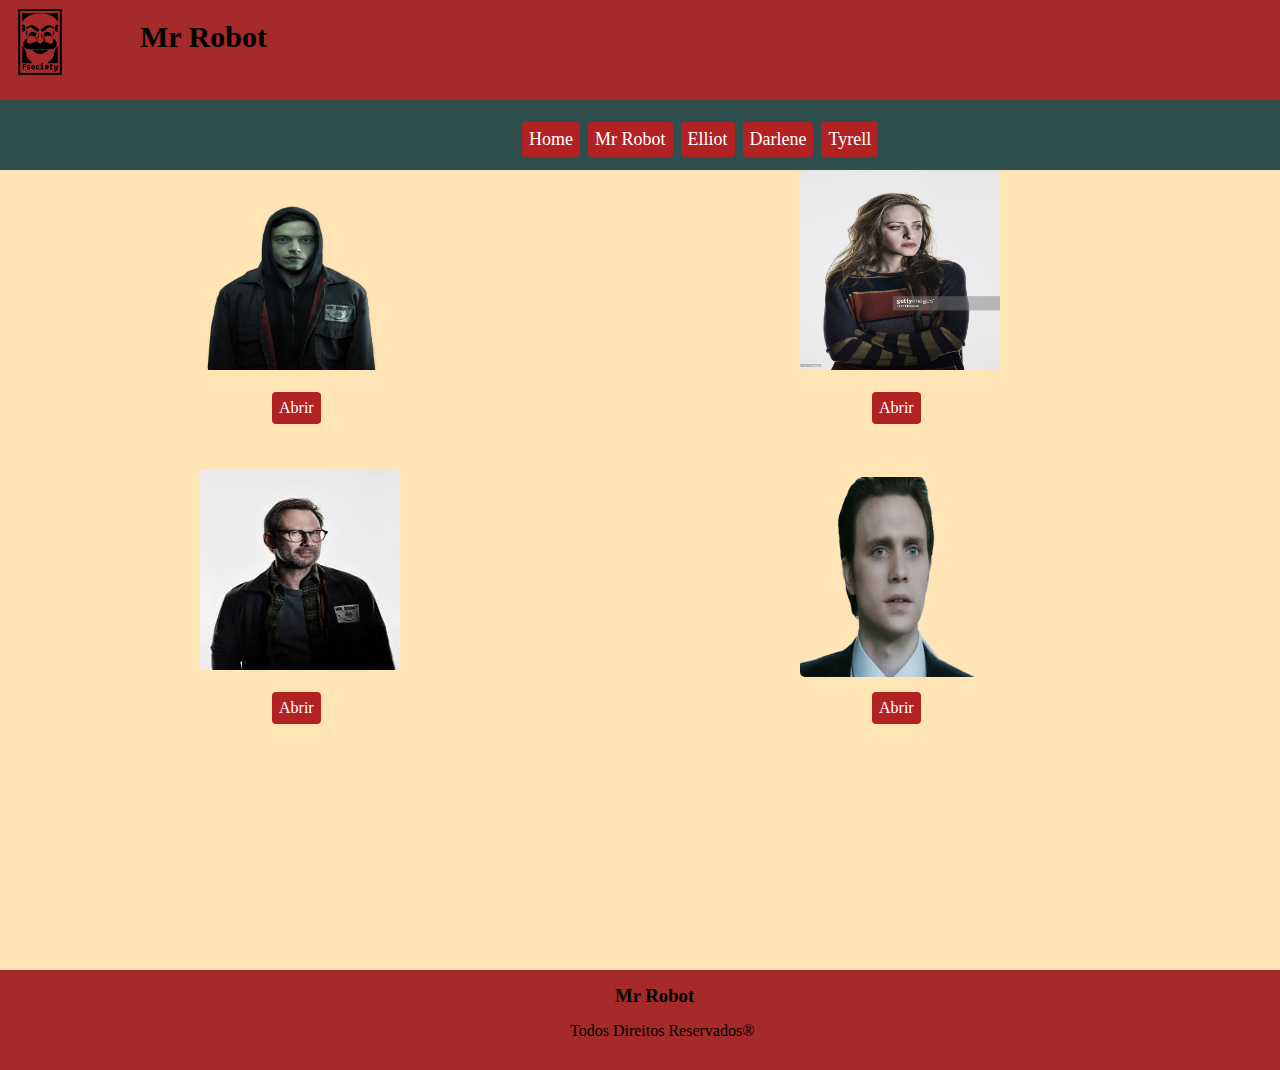
<file: index.html>
<!DOCTYPE html>
	<html lang="PT-BR">
		<head>
			<meta charset="UTF-8">
			<title> Mr Robot-Home</title>
			<link rel="stylesheet" type="text/css" href="css/style.css">

		</head>

	<body>
		<!-- div com cabeçalho e logo-->
		<div class="cabecalho">
			<img src="imagens/logo.png">
			<h2> Mr Robot</h2>
		</div>
		<!-- div vai conter menus com listas nao ordenadas-->
		<div class="menu">
			<ul class="menu2">
				<li><a href="index.html">Home</a></li>
				<li><a href="paginas/robot.html	">Mr Robot</a></li>
				<li><a href="paginas/elliot.html">Elliot</a></li>
				<li><a href="paginas/darlene.html">Darlene</a></li>
				<li><a href="paginas/tyrell.html">Tyrell</a></li>
			</ul>
		</div>
		<!--essa div vai conter o inicio do corpo mais a primeira img-->
		<div class="corpo">
			<ul>
				<li><a href="paginas/elliot.html"> Abrir</a></li>
			</ul>
			<img src="imagens/ell2.png">

			<div class="botao3">
				<ul>
					<li><a href="paginas/darlene.html">Abrir</a></li>
			</ul>
				<img src="imagens/darlene.jpg">
			</div>
			


		</div>
		<!--essa div vai conter o inicio do corpo mais a segunda img-->
		<div class="corpo2">
			<img  class="img3"  src="imagens/robot2.jpg">
			<ul>
				<li><a href="paginas/robot.html"> Abrir</a></li>
			</ul>
			<img class="img4" src="imagens/tyrell.png">
			
			<div class="botao2">
				<ul>
				<li><a href="paginas/tyrell.html">Abrir</a></li>
			</ul>
			</div>
		</div>
		<!--essa div vai conter o inicio do corpo mais a terceira img-->
		
		<!--essa div vai conter o inicio do corpo mais a quarta img-->
		<div class="corpo4">
			
		</div>
		<!--essa div contem o rodape e logo-->
		<div class="rodape">
			<h3 class="rodape4">Mr Robot</h3>
			<p class="rodape3">Todos Direitos Reservados®</p>
				
		</div>
	</body>




	</html>
</file>
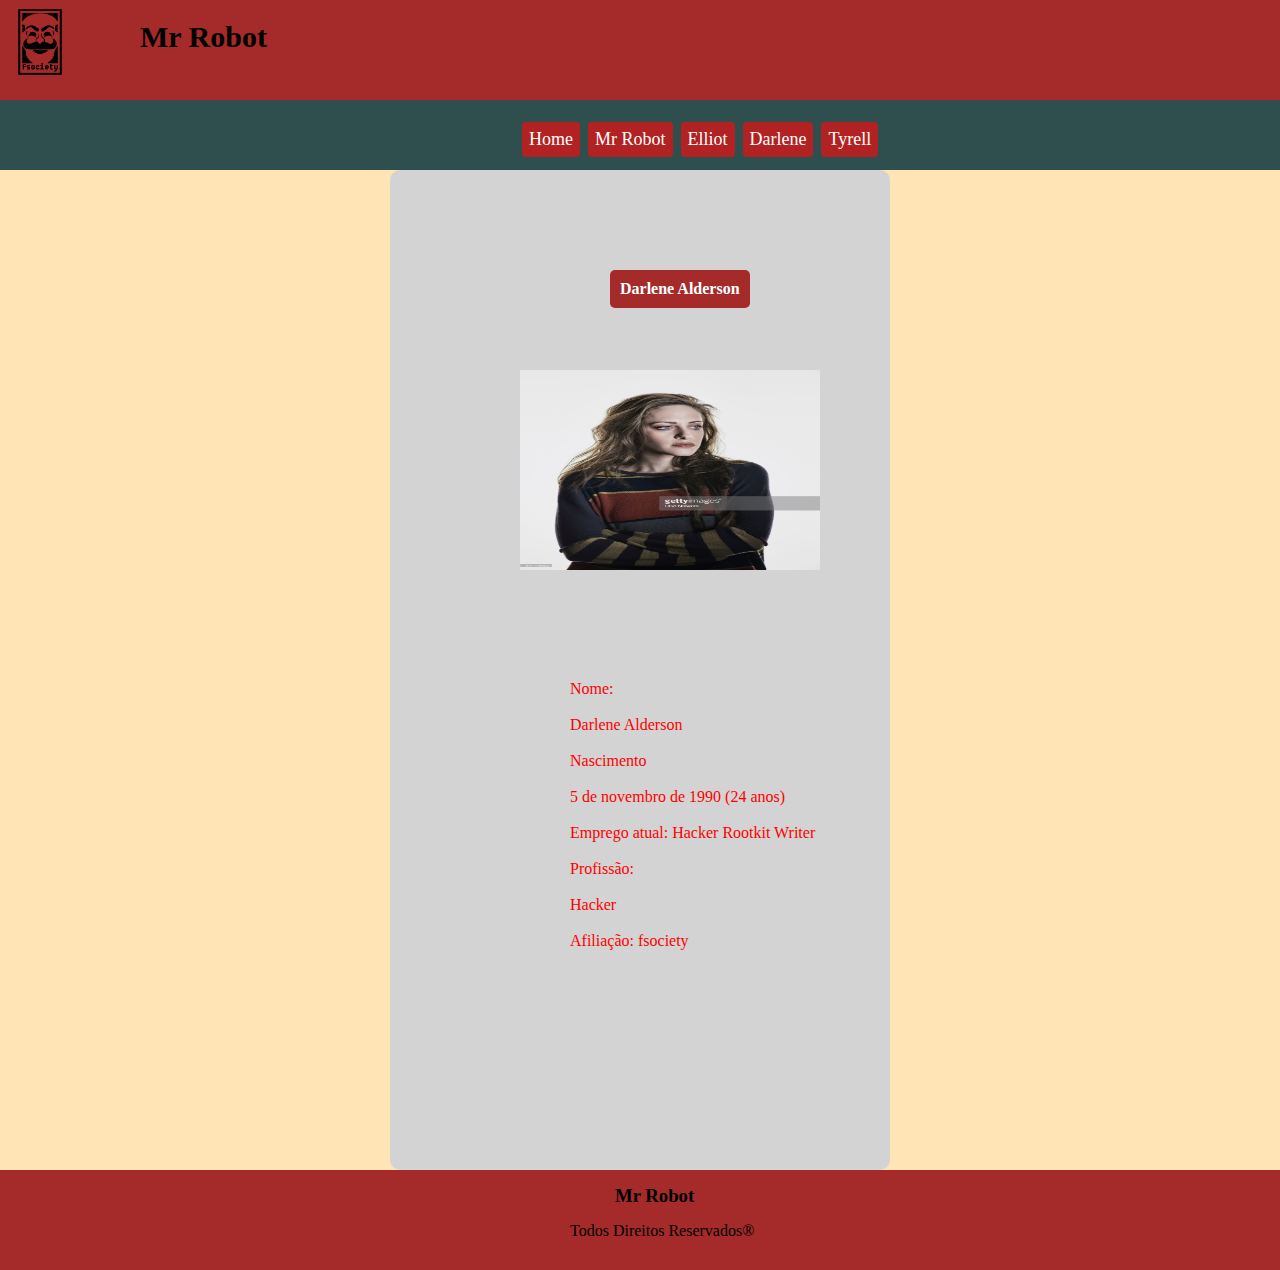
<file: paginas/darlene.html>
<!DOCTYPE html>
	<html lang="PT-BR">
		<head>
			<meta charset="UTF-8">
			<title> Mr Robot- Darlene</title>
			<link rel="stylesheet" type="text/css" href="../css/darlene.css">

		</head>

	<body>
		<!-- div com cabeçalho e logo-->
		<div class="cabecalho">
			<img src="../imagens/logo.png">
			<h2> Mr Robot</h2>
		</div>
		<!-- div vai conter menus com listas nao ordenadas-->
		<div class="menu">
			<ul class="menu2">
				<li><a href="../index.html">Home</a></li>
				<li><a href="robot.html">Mr Robot</a></li>
				<li><a href="elliot.html">Elliot</a></li>
				<li><a href="darlene.html">Darlene</a></li>
				<li><a href="tyrell.html">Tyrell</a></li>
			</ul>
		</div>
		<!--essa div vai conter o inicio do corpo mais a primeira img-->
		<div class="corpo">
			<div class="elliot">
				<img  src="../imagens/darlene.jpg">
				<h4>Darlene Alderson</h4>

				<p >Nome:<br>
					<br>
					Darlene Alderson	<br>
					<br>
					Nascimento<br>
					<br>
					5 de novembro de 1990 (24 anos)<br>
					<br>
					Emprego atual:
					Hacker Rootkit Writer<br>
					<br>
					Profissão:<br>
					<br>
					Hacker <br>
					<br>
					Afiliação:
					fsociety</p>
				
		</div>
		<!--essa div vai conter o inicio do corpo mais a segunda img-->
		<div class="corpo2">
			
		
		
		<!--essa div vai conter o inicio do corpo mais a terceira img-->
		
		<!--essa div vai conter o inicio do corpo mais a quarta img-->
		<div class="corpo4">
			
		</div>
		<!--essa div contem o rodape e logo-->
		<div class="rodape">
			<h3 class="rodape4">Mr Robot</h3>
			<p class="rodape3">Todos Direitos Reservados®</p>
				
		</div>
	</body>




	</html>
</file>
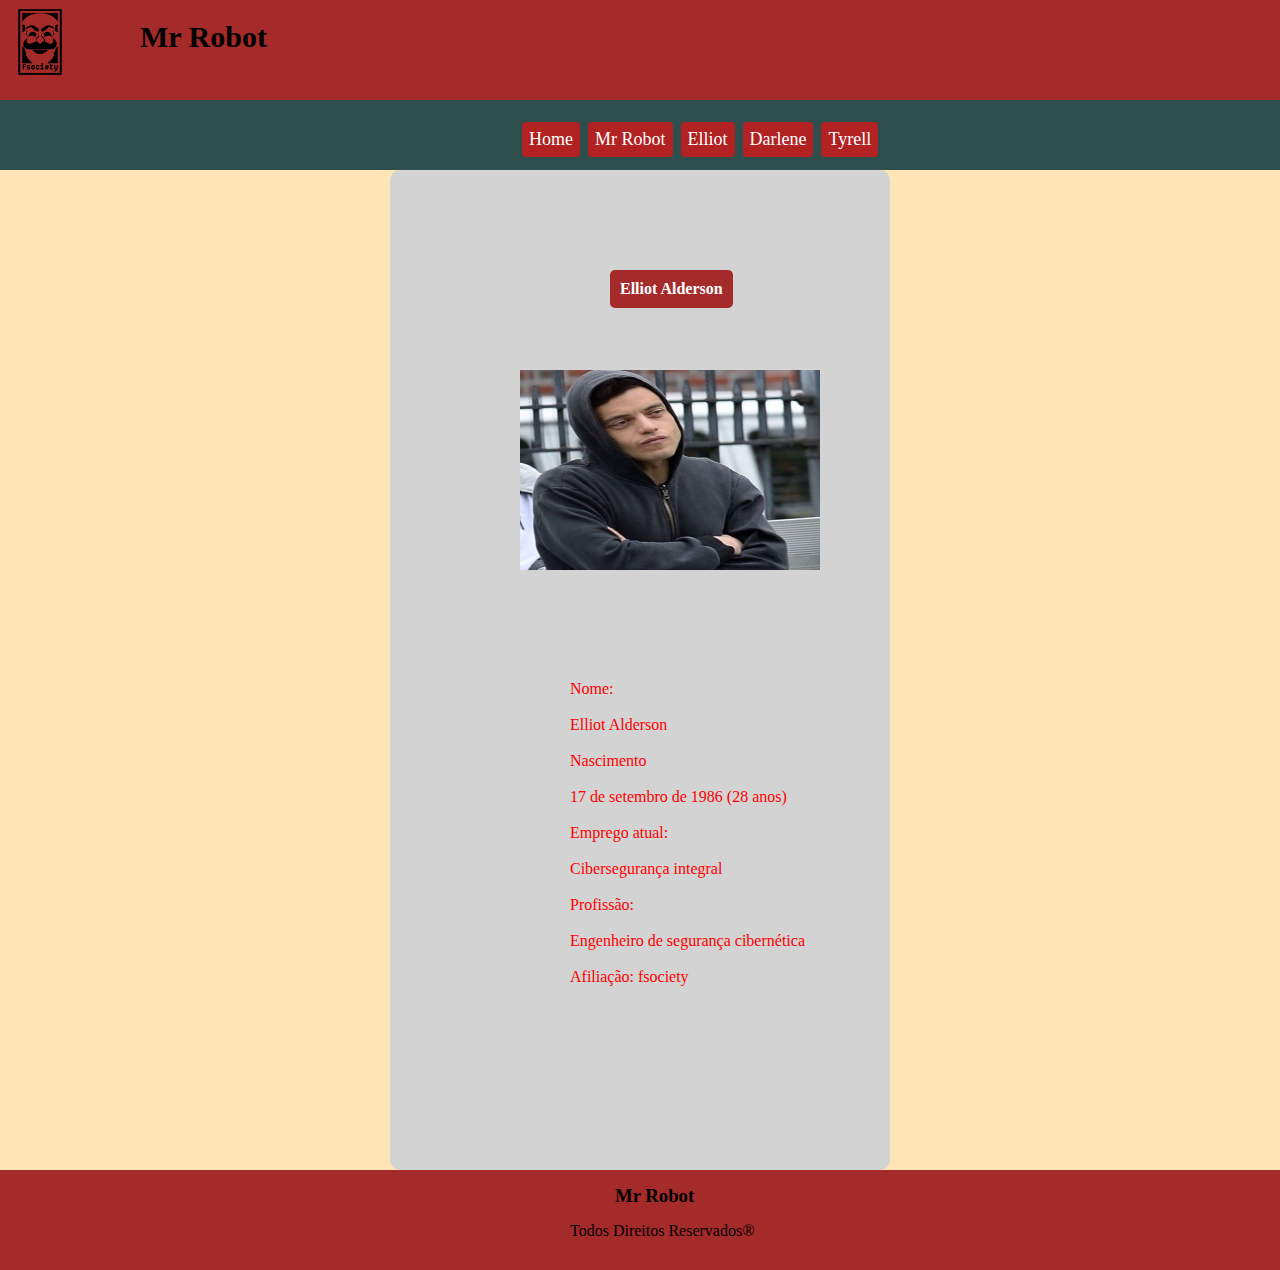
<file: paginas/elliot.html>
<!DOCTYPE html>
	<html lang="PT-BR">
		<head>
			<meta charset="UTF-8">
			<title> Mr Robot- Elliot</title>
			<link rel="stylesheet" type="text/css" href="../css/el.css">

		</head>

	<body>
		<!-- div com cabeçalho e logo-->
		<div class="cabecalho">
			<img src="../imagens/logo.png">
			<h2> Mr Robot</h2>
		</div>
		<!-- div vai conter menus com listas nao ordenadas-->
		<div class="menu">
			<ul class="menu2">
				<li><a href="../index.html">Home</a></li>
				<li><a href="robot.html">Mr Robot</a></li>
				<li><a href="elliot.html">Elliot</a></li>
				<li><a href="darlene.html">Darlene</a></li>
				<li><a href="tyrell.html">Tyrell</a></li>
			</ul>
		</div>
		<!--essa div vai conter o inicio do corpo mais a primeira img-->
		<div class="corpo">
			<div class="elliot">
				<img  src="../imagens/elliot2.jpg">
				<h4>Elliot Alderson</h4>

				<p >Nome:<br>
					<br>
					Elliot Alderson<br>
					<br>
					Nascimento<br>
					<br>
					17 de setembro de 1986 (28 anos)<br>
					<br>
					Emprego atual:<br>
					<br>
					Cibersegurança integral <br>
					<br>
					Profissão:<br>
					<br>
					Engenheiro de segurança cibernética<br>
					<br>
					Afiliação:
					fsociety</p>
				
		</div>
		<!--essa div vai conter o inicio do corpo mais a segunda img-->
		<div class="corpo2">
			
		
		
		<!--essa div vai conter o inicio do corpo mais a terceira img-->
		
		<!--essa div vai conter o inicio do corpo mais a quarta img-->
		<div class="corpo4">
			
		</div>
		<!--essa div contem o rodape e logo-->
		<div class="rodape">
			<h3 class="rodape4">Mr Robot</h3>
			<p class="rodape3">Todos Direitos Reservados®</p>
				
		</div>
	</body>




	</html>
</file>
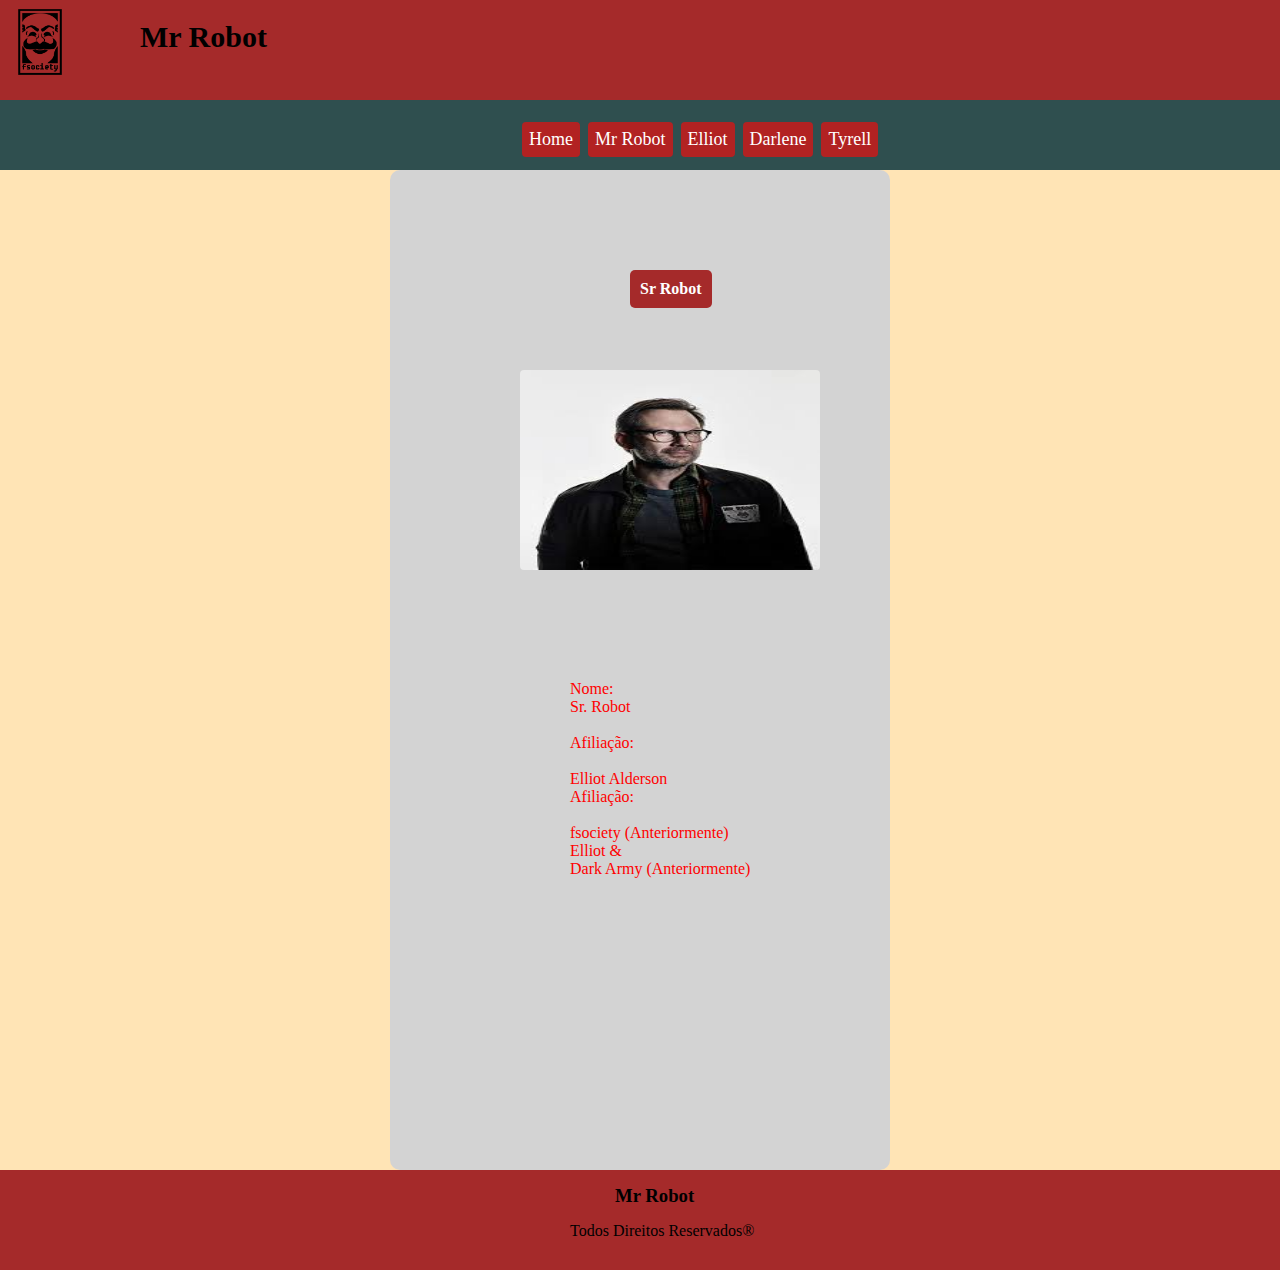
<file: paginas/robot.html>
<!DOCTYPE html>
	<html lang="PT-BR">
		<head>
			<meta charset="UTF-8">
			<title> Mr Robot- Sr Robot</title>
			<link rel="stylesheet" type="text/css" href="../css/robot.css">

		</head>

	<body>
		<!-- div com cabeçalho e logo-->
		<div class="cabecalho">
			<img src="../imagens/logo.png">
			<h2> Mr Robot</h2>
		</div>
		<!-- div vai conter menus com listas nao ordenadas-->
		<div class="menu">
			<ul class="menu2">
				<li><a href="../index.html">Home</a></li>
				<li><a href="robot.html">Mr Robot</a></li>
				<li><a href="elliot.html">Elliot</a></li>
				<li><a href="darlene.html">Darlene</a></li>
				<li><a href="tyrell.html">Tyrell</a></li>
			</ul>
		</div>
		<!--essa div vai conter o inicio do corpo mais a primeira img-->
		<div class="corpo">
			<div class="elliot">
				<img  src="../imagens/robot2.jpg">
				<h4>Sr Robot</h4>

				<p>Nome:
						<br>Sr. Robot<br>
						<br>Afiliação:<br>
						<br>
						Elliot Alderson
						<br>
						Afiliação:<br> 
						<br>
						fsociety (Anteriormente) 
						<br>
						Elliot &<br>
						
						Dark Army (Anteriormente)</p>
				
		</div>
		<!--essa div vai conter o inicio do corpo mais a segunda img-->
		<div class="corpo2">
			
		
		
		<!--essa div vai conter o inicio do corpo mais a terceira img-->
		
		<!--essa div vai conter o inicio do corpo mais a quarta img-->
		<div class="corpo4">
			
		</div>
		<!--essa div contem o rodape e logo-->
		<div class="rodape">
			<h3 class="rodape4">Mr Robot</h3>
			<p class="rodape3">Todos Direitos Reservados®</p>
				
		</div>
	</body>




	</html>
</file>
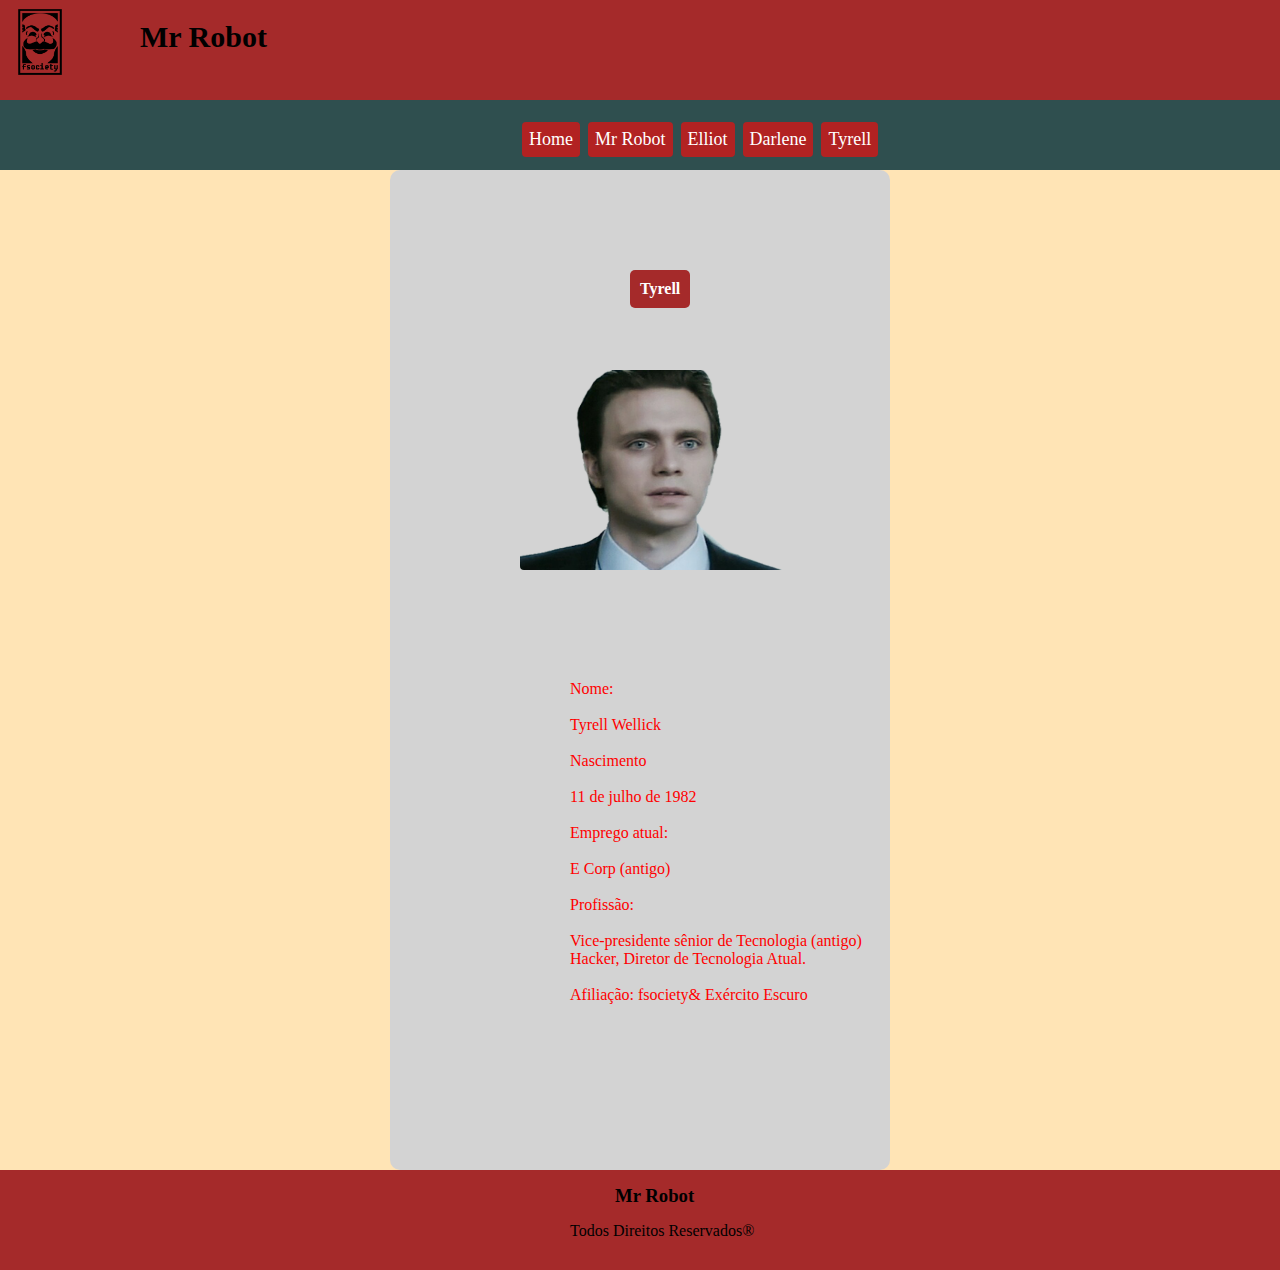
<file: paginas/tyrell.html>
<!DOCTYPE html>
	<html lang="PT-BR">
		<head>
			<meta charset="UTF-8">
			<title> Mr Robot- Tyrell Wellick</title>
			<link rel="stylesheet" type="text/css" href="../css/tyrell.css">

		</head>

	<body>
		<!-- div com cabeçalho e logo-->
		<div class="cabecalho">
			<img src="../imagens/logo.png">
			<h2> Mr Robot</h2>
		</div>
		<!-- div vai conter menus com listas nao ordenadas-->
		<div class="menu">
			<ul class="menu2">
				<li><a href="../index.html">Home</a></li>
				<li><a href="robot.html">Mr Robot</a></li>
				<li><a href="elliot.html">Elliot</a></li>
				<li><a href="darlene.html">Darlene</a></li>
				<li><a href="tyrell.html">Tyrell</a></li>
			</ul>
		</div>
		<!--essa div vai conter o inicio do corpo mais a primeira img-->
		<div class="corpo">
			<div class="elliot">
				<img  src="../imagens/tyrell.png">
				<h4>Tyrell</h4>

				<p >Nome:<br>
					<br>
					Tyrell Wellick<br>
					<br>
					Nascimento<br>
					<br>
					11 de julho de 1982<br>
					<br>
					Emprego atual:<br>
					<br>
					E Corp (antigo) <br>
					<br>
					Profissão:<br>
					<br>
					Vice-presidente sênior de Tecnologia (antigo) <br>Hacker, Diretor de Tecnologia Atual.<br>
					<br>
					Afiliação:
					fsociety& Exército Escuro</p>
				
		</div>
		<!--essa div vai conter o inicio do corpo mais a segunda img-->
		<div class="corpo2">
			
		
		
		<!--essa div vai conter o inicio do corpo mais a terceira img-->
		
		<!--essa div vai conter o inicio do corpo mais a quarta img-->
		<div class="corpo4">
			
		</div>
		<!--essa div contem o rodape e logo-->
		<div class="rodape">
			<h3 class="rodape4">Mr Robot</h3>
			<p class="rodape3">Todos Direitos Reservados®</p>
				
		</div>
	</body>




	</html>
</file>
<file: css/style.css>
* {
	padding:0px;
	margin: 0px auto;
		
	

}
/*umas edições na body*/
body{
	background-color:#FFE4B5;	



}
/*ediçoes no cabeçalho*/
.cabecalho {
		display: block;	
		width: 100%;
		height: 100px;
		margin: 0px auto ;
		background-color:#A52A2A;
		
}
/*edições no mennu*/
.menu {
	width: 100%;
	height:70px;
	display:block; 
	margin:0 auto;
	background-color:#2F4F4F	;
	

}
/*ediçoes na primeira parte do corpo*/
.corpo {
	 margin:0px auto;
	 width: 100%;
	 height: 300px;
	 background-color:#FFE4B5;
}

.corpo2 {
	width: 100%;
	height: 300px;
	background-color:#FFE4B5;
}
.corpo3 {
		width: 100%;
		height: 200px;
		background-color: #FFE4B5;
		margin: 0px auto;

}
.corpo4 {

	width: 100%;
	height: 200px;
	background-color:#FFE4B5;
}
.rodape {
		width: 100%;
		height:100px;
		background-color:#A52A2A;
		
}


.menu {
	display: block;
}
.menu ul li {
	display: inline-block;
	
}

.menu ul {
	position: absolute;
	margin: 20px;
	left: 500px;
	border-radius: 4px;

}

.menu li {
	padding: 7px;
	margin: 2px 2px 2px 2px;
	background-color: #B22222;	
	color:#fff;
	border-radius: 4px;

}
.menu a {
		text-decoration: none;
		color: #fff;
		font-size: 18px;
}

.menu a:hover {
	background-color: #000000;
	color: #00FF00;
	transition: .4s;
}

.menu li:hover{
	background-color: #000000;
	color: #00FF00;
	transition: .4s;
}

.menu ul:hover {
	background-color:#fff;
	transition: .3s;

}
.corpo ul li {
		display: inline-block;
}

.corpo ul {
		position: absolute;	
		margin: 220px;
		left: 50px;	
}

.corpo li {
		padding: 7px ;
		margin: 2px 2px 2px 2px;
		color:#fff;
		border-radius: 4px;
		background-color: #B22222;	
}

.corpo a {
	color: #fff;
	text-decoration: none;
	background-color: #B22222;	
}

.corpo img {
		width: 200px;
		height: 200px;
		position: absolute;
		left: 200px;
}

.cabecalho img {
		width: 80px;

}

.cabecalho h2 {
		position: absolute;
		left: 140px;
		top: 20px;
		font-size:30px;
}
.img3 {
		width: 200px;
		height: 200px;
		position: absolute;
		left: 200px;
}

.corpo2 ul li {
		display: inline-block;
}

.corpo2 ul {
		position: absolute;	
		margin: 220px;
		left: 50px;	
}

.corpo2 li {
		padding: 7px ;
		margin: 2px 2px 2px 2px;
		color:#fff;
		border-radius: 4px;
		background-color: #B22222;	
}

.corpo2 a {
	color: #fff;
	text-decoration: none;
	background-color: #B22222;	
}
/*img tyrell*/
.img4 {
		width: 200px;
		height: 200px;
		position: absolute;
		left: 800px;
		margin-top: 7px;
		border-radius: 5px;

	}

.corpo2 a:hover {
	background-color:#000000;
	color:#00FF00
	transition: .4s;
}

/*parte 2 elliot ediçao botao*/

	
.corpo2 li:hover{
	background-color: #000000;
	color: #00FF00;
	transition: .4s;
}

.corpo2 ul:hover {
	background-color:#fff;
	transition: .3s;

}

.corpo a:hover {
	background-color:#000000;
	color:#00FF00;
	transition: .4s;
}

.corpo li:hover { 
	background-color: #000000;
	color: #7CFC00;
	transition: .4s;
}

.corpo ul:hover {
	background-color:#fff;
	transition: .3s;
	

}
/*esse é o botao abrir o tyrell (direita) n sei como pegou style 
do resto dos botao nem fiz style dele kk */
.botao2 ul li {
		position: absolute;
		left: 600px;
}

.botao2 a:hover {
	background-color:#000000;
	color:#00FF00;
	transition: .4s;
}

.botao2 li:hover { 
	background-color: #000000;
	color: #7CFC00;
	transition: .4s;
}

.botao2 ul:hover {
	background-color:#fff;
	transition: .3s;
	

}	
.botao3 ul li {
		position: absolute;
		left: 600px;
}

.botao3 img {
		position:absolute;
		left: 800px;
		border-radius: 5px;
}

.rodape3 {
		margin-left: 570px;
		margin-top:30px
		padding:0;
}

.rodape4{
		margin-left: 600px;
		padding: 15px;
		
}
</file>
<file: css/darlene.css>
* {
	padding:0px;
	margin: 0px auto;
	

}
/*umas edições na body*/
body{
	background-color:#FFE4B5;	



}
/*ediçoes no cabeçalho*/
.cabecalho {
		display: block;	
		width: 100%;
		height: 100px;
		margin: 0px auto ;
		background-color:#A52A2A;
		
}
/*edições no mennu*/
.menu {
	width: 100%;
	height:70px;
	display:block; 
	margin:0 auto;
	background-color:#2F4F4F	;
	

}
/*ediçoes na primeira parte do corpo*/
.corpo {
	 margin:0px auto;
	 width: 100%;
	 height: 900px;
	 background-color:#FFE4B5;
}


.corpo3 {
		width: 100%;
		height: 200px;
		background-color: #FFE4B5;
		margin: 0px auto;

}

.rodape {
		width: 100%;
		height:100px;
		background-color:#A52A2A;
		
}


.menu {
	display: block;
}
.menu ul li {
	display: inline-block;
	
}

.menu ul {
	position: absolute;
	margin: 20px;
	left: 500px;
	border-radius: 4px;

}

.menu li {
	padding: 7px;
	margin: 2px 2px 2px 2px;
	background-color: #B22222;	
	color:#fff;
	border-radius: 4px;

}
.menu a {
		text-decoration: none;
		color: #fff;
		font-size: 18px;
}

.menu a:hover {
	background-color: #000000;
	color: #00FF00;
	transition: .4s;
}

.menu li:hover{
	background-color: #000000;
	color: #00FF00;
	transition: .4s;
}

.menu ul:hover {
	background-color:#fff;
	transition: .3s;

}
.corpo a {
	color: #fff;
	text-decoration: none;
	background-color: #B22222;	
}

.corpo img {
		width: 200px;
		height: 200px;
		position: absolute;
		left: 200px;
}

.cabecalho img {
		width: 80px;

}

.cabecalho h2 {
		position: absolute;
		left: 140px;
		top: 20px;
		font-size:30px;
}





.rodape3 {
		margin-left: 570px;
		margin-top:30px
		padding:0;
}

.rodape4{
		margin-left: 600px;
		padding: 15px;
		
}

/*Formatação do Conteudo da div(Corpo)*/

.elliot{
	width: 500px;
	background-color:#D3D3D3;
	height: 1000px;
	border-radius: 10px;

}

.elliot img {
		position:absolute;
		left: 520px;
		margin-top: 200px;
		width:300px;
		height:200px;

	}

.elliot h4{
		position: absolute;
		left: 610px;
		margin:0;
		padding: 10px;
		margin-top:100px;
		background-color:#A52A2A;
		border-radius: 5px;
		color: #fff;


}

.elliot p {
		position: absolute;
		left:560px;
		margin:0;
		padding: 10px;
		margin-top: 500px;
		color:#FF0000	;
}
</file>
<file: css/el.css>
* {
	padding:0px;
	margin: 0px auto;
	

}
/*umas edições na body*/
body{
	background-color:#FFE4B5;	



}
/*ediçoes no cabeçalho*/
.cabecalho {
		display: block;	
		width: 100%;
		height: 100px;
		margin: 0px auto ;
		background-color:#A52A2A;
		
}
/*edições no mennu*/
.menu {
	width: 100%;
	height:70px;
	display:block; 
	margin:0 auto;
	background-color:#2F4F4F	;
	

}
/*ediçoes na primeira parte do corpo*/
.corpo {
	 margin:0px auto;
	 width: 100%;
	 height: 900px;
	 background-color:#FFE4B5;
}


.corpo3 {
		width: 100%;
		height: 200px;
		background-color: #FFE4B5;
		margin: 0px auto;

}

.rodape {
		width: 100%;
		height:100px;
		background-color:#A52A2A;
		
}


.menu {
	display: block;
}
.menu ul li {
	display: inline-block;
	
}

.menu ul {
	position: absolute;
	margin: 20px;
	left: 500px;
	border-radius: 4px;

}

.menu li {
	padding: 7px;
	margin: 2px 2px 2px 2px;
	background-color: #B22222;	
	color:#fff;
	border-radius: 4px;

}
.menu a {
		text-decoration: none;
		color: #fff;
		font-size: 18px;
}

.menu a:hover {
	background-color: #000000;
	color: #00FF00;
	transition: .4s;
}

.menu li:hover{
	background-color: #000000;
	color: #00FF00;
	transition: .4s;
}

.menu ul:hover {
	background-color:#fff;
	transition: .3s;

}
.corpo a {
	color: #fff;
	text-decoration: none;
	background-color: #B22222;	
}

.corpo img {
		width: 200px;
		height: 200px;
		position: absolute;
		left: 200px;
}

.cabecalho img {
		width: 80px;

}

.cabecalho h2 {
		position: absolute;
		left: 140px;
		top: 20px;
		font-size:30px;
}





.rodape3 {
		margin-left: 570px;
		margin-top:30px
		padding:0;
}

.rodape4{
		margin-left: 600px;
		padding: 15px;
		
}

/*Formatação do Coteudo da div(Corpo)*/

.elliot{
	width: 500px;
	background-color:#D3D3D3;
	height: 1000px;
	border-radius: 10px;

}

.elliot img {
		position:absolute;
		left: 520px;
		margin-top: 200px;
		width:300px;
		height:200px;

	}

.elliot h4{
		position: absolute;
		left: 610px;
		margin:0;
		padding: 10px;
		margin-top:100px;
		background-color:#A52A2A;
		border-radius: 5px;
		color: #fff;


}

.elliot p {
		position: absolute;
		left:560px;
		margin:0;
		padding: 10px;
		margin-top: 500px;
		color:#FF0000	;
}
</file>
<file: css/robot.css>
* {
	padding:0px;
	margin: 0px auto;
	

}
/*umas edições na body*/
body{
	background-color:#FFE4B5;	



}
/*ediçoes no cabeçalho*/
.cabecalho {
		display: block;	
		width: 100%;
		height: 100px;
		margin: 0px auto ;
		background-color:#A52A2A;
		
}
/*edições no mennu*/
.menu {
	width: 100%;
	height:70px;
	display:block; 
	margin:0 auto;
	background-color:#2F4F4F	;
	

}
/*ediçoes na primeira parte do corpo*/
.corpo {
	 margin:0px auto;
	 width: 100%;
	 height: 900px;
	 background-color:#FFE4B5;
}


.corpo3 {
		width: 100%;
		height: 200px;
		background-color: #FFE4B5;
		margin: 0px auto;

}

.rodape {
		width: 100%;
		height:100px;
		background-color:#A52A2A;
		
}


.menu {
	display: block;
}
.menu ul li {
	display: inline-block;
	
}

.menu ul {
	position: absolute;
	margin: 20px;
	left: 500px;
	border-radius: 4px;

}

.menu li {
	padding: 7px;
	margin: 2px 2px 2px 2px;
	background-color: #B22222;	
	color:#fff;
	border-radius: 4px;

}
.menu a {
		text-decoration: none;
		color: #fff;
		font-size: 18px;
}

.menu a:hover {
	background-color: #000000;
	color: #00FF00;
	transition: .4s;
}

.menu li:hover{
	background-color: #000000;
	color: #00FF00;
	transition: .4s;
}

.menu ul:hover {
	background-color:#fff;
	transition: .3s;

}
.corpo a {
	color: #fff;
	text-decoration: none;
	background-color: #B22222;	
}

.corpo img {
		width: 200px;
		height: 200px;
		position: absolute;
		left: 200px;
}

.cabecalho img {
		width: 80px;

}

.cabecalho h2 {
		position: absolute;
		left: 140px;
		top: 20px;
		font-size:30px;
}





.rodape3 {
		margin-left: 570px;
		margin-top:30px
		padding:0;
}

.rodape4{
		margin-left: 600px;
		padding: 15px;
		
}

/*Formatação do Conteudo da div(Corpo)*/

.elliot{
	width: 500px;
	background-color:#D3D3D3;
	height: 1000px;
	border-radius: 10px;

}

.elliot img {
		position:absolute;
		left: 520px;
		margin-top: 200px;
		width:300px;
		height:200px;
		border-radius: 4px;

	}

.elliot h4{
		position: absolute;
		left: 630px;
		margin:0;
		padding: 10px;
		margin-top:100px;
		background-color:#A52A2A;
		border-radius: 5px;
		color: #fff;


}

.elliot p {
		position: absolute;
		left:560px;
		margin:0;
		padding: 10px;
		margin-top: 500px;
		color:#FF0000	;
}
</file>
<file: css/tyrell.css>
* {
	padding:0px;
	margin: 0px auto;
	

}
/*umas edições na body*/
body{
	background-color:#FFE4B5;	



}
/*ediçoes no cabeçalho*/
.cabecalho {
		display: block;	
		width: 100%;
		height: 100px;
		margin: 0px auto ;
		background-color:#A52A2A;
		
}
/*edições no mennu*/
.menu {
	width: 100%;
	height:70px;
	display:block; 
	margin:0 auto;
	background-color:#2F4F4F	;
	

}
/*ediçoes na primeira parte do corpo*/
.corpo {
	 margin:0px auto;
	 width: 100%;
	 height: 900px;
	 background-color:#FFE4B5;
}


.corpo3 {
		width: 100%;
		height: 200px;
		background-color: #FFE4B5;
		margin: 0px auto;

}

.rodape {
		width: 100%;
		height:100px;
		background-color:#A52A2A;
		
}


.menu {
	display: block;
}
.menu ul li {
	display: inline-block;
	
}

.menu ul {
	position: absolute;
	margin: 20px;
	left: 500px;
	border-radius: 4px;

}

.menu li {
	padding: 7px;
	margin: 2px 2px 2px 2px;
	background-color: #B22222;	
	color:#fff;
	border-radius: 4px;

}
.menu a {
		text-decoration: none;
		color: #fff;
		font-size: 18px;
}

.menu a:hover {
	background-color: #000000;
	color: #00FF00;
	transition: .4s;
}

.menu li:hover{
	background-color: #000000;
	color: #00FF00;
	transition: .4s;
}

.menu ul:hover {
	background-color:#fff;
	transition: .3s;

}
.corpo a {
	color: #fff;
	text-decoration: none;
	background-color: #B22222;	
}

.corpo img {
		width: 200px;
		height: 200px;
		position: absolute;
		left: 200px;
}

.cabecalho img {
		width: 80px;

}

.cabecalho h2 {
		position: absolute;
		left: 140px;
		top: 20px;
		font-size:30px;
}





.rodape3 {
		margin-left: 570px;
		margin-top:30px
		padding:0;
}

.rodape4{
		margin-left: 600px;
		padding: 15px;
		
}

/*Formatação do Conteudo da div(Corpo)*/

.elliot{
	width: 500px;
	background-color:#D3D3D3;
	height: 1000px;
	border-radius: 10px;

}

.elliot img {
		position:absolute;
		left: 520px;
		margin-top: 200px;
		width:300px;
		height:200px;
		border-radius: 4px;

	}

.elliot h4{
		position: absolute;
		left: 630px;
		margin:0;
		padding: 10px;
		margin-top:100px;
		background-color:#A52A2A;
		border-radius: 5px;
		color: #fff;


}

.elliot p {
		position: absolute;
		left:560px;
		margin:0;
		padding: 10px;
		margin-top: 500px;
		color:#FF0000	;
}
</file>
